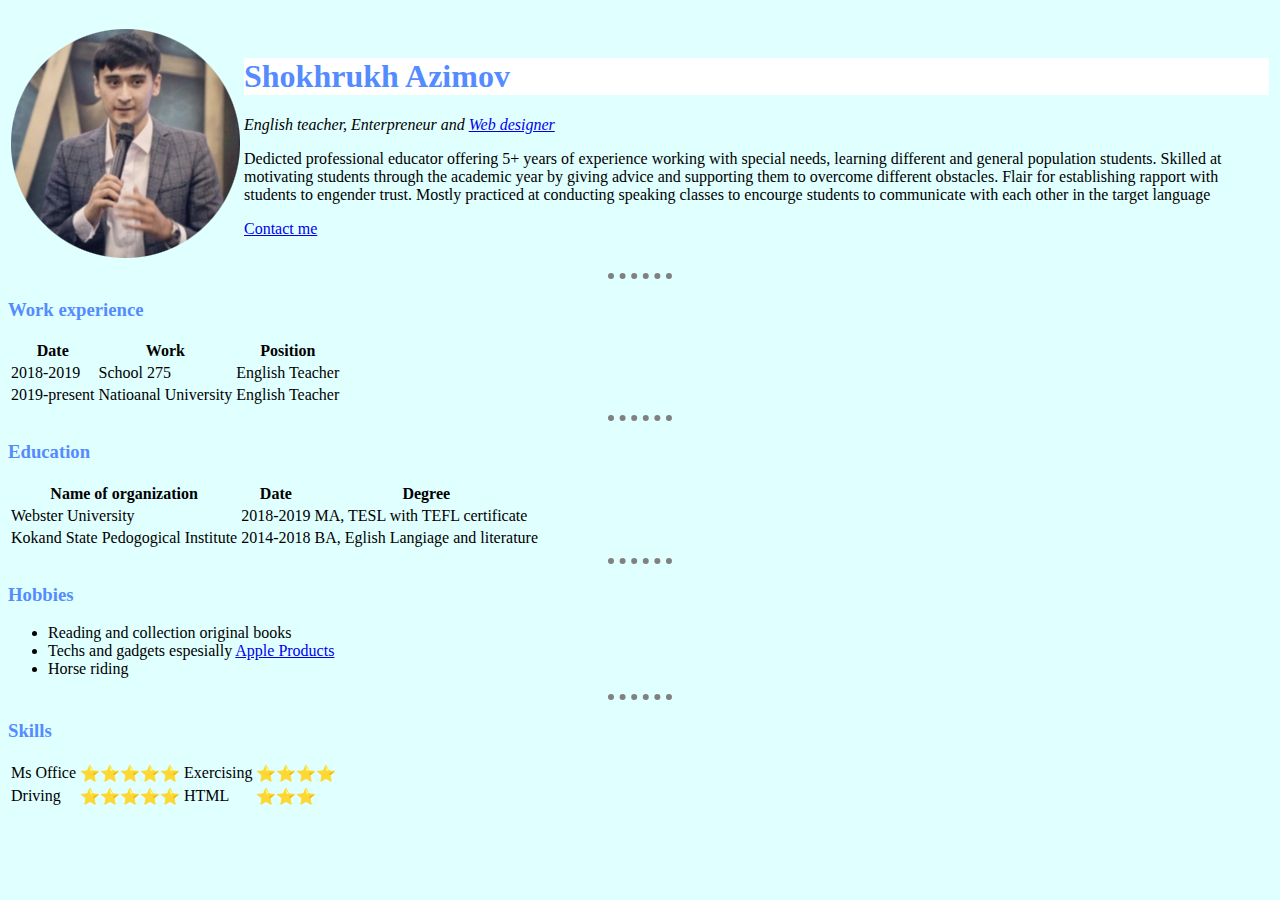
<file: index.html>
<!DOCTYPE html>
<html lang="en" dir="ltr"><br>

<head>
  <meta charset="utf-8">
  <title>Shokhrukh's Personal Site</title>
  <link rel="stylesheet" href="css/styles.css">
</head>

<body>
  <table>
    <tr>
      <td><img src="images/shokhrukh.png" alt="Picture Profile"></td>
      <td><h1>Shokhrukh Azimov</h1>
      <p><em>English teacher, Enterpreneur and <a href="https://www.careerexplorer.com/careers/web-designer/">Web designer</a></em></p>
      <p>Dedicted professional educator offering 5+ years of experience working with special needs, learning different and general population students. Skilled at motivating students through the academic year by giving advice and supporting them to
        overcome different obstacles. Flair for establishing rapport with students to engender trust. Mostly practiced at conducting speaking classes to encourge students to communicate with each other in the target language</p>
      <p><a href="My-contacts.html">Contact me</a></p></td>
    </tr>
  </table>
  <hr>
  <h3>Work experience</h3>
  <table>
    <thead>
      <tr>
        <th>Date</th>
        <th>Work</th>
        <th>Position</th>
      </tr>
    </thead>
    <tbody>
      <tr>
        <td>2018-2019</td>
        <td>School 275</td>
        <td>English Teacher</td>
      </tr>
      <tr>
        <td>2019-present</td>
        <td>Natioanal University</td>
        <td>English Teacher</td>
      </tr>
    </tbody>
  </table>
  <hr>
  <h3>Education</h3>
  <table>
    <thead>
      <tr>
        <th>Name of organization</th>
        <th>Date</th>
        <th>Degree</th>
      </tr>
    </thead>
    <tbody>
      <tr>
        <td>Webster University</td>
        <td>2018-2019</td>
        <td>MA, TESL with TEFL certificate</td>
      </tr>
      <tr>
        <td>Kokand State Pedogogical Institute</td>
        <td>2014-2018</td>
        <td>BA, Eglish Langiage and literature</td>
      </tr>
    </tbody>
  </table>
  <hr>
  <h3>Hobbies</h3>
  <ul>
    <li>Reading and collection original books</li>
    <li>Techs and gadgets espesially <a href="https://www.apple.com">Apple Products</a></li>
    <li>Horse riding</li>
  </ul>
<hr>
<h3>Skills</h3>

<table>
  <tr>
    <td>Ms Office</td>
    <td>⭐️⭐️⭐️⭐️⭐️</td>
    <td>Exercising</td>
    <td>⭐️⭐️⭐️⭐️</td>
  </tr>
  <tr>
    <td>Driving</td>
    <td>⭐️⭐️⭐️⭐️⭐️</td>
    <td>HTML</td>
    <td>⭐️⭐️⭐️</td>
  </tr>
</table>
</body>

</html>
</file>
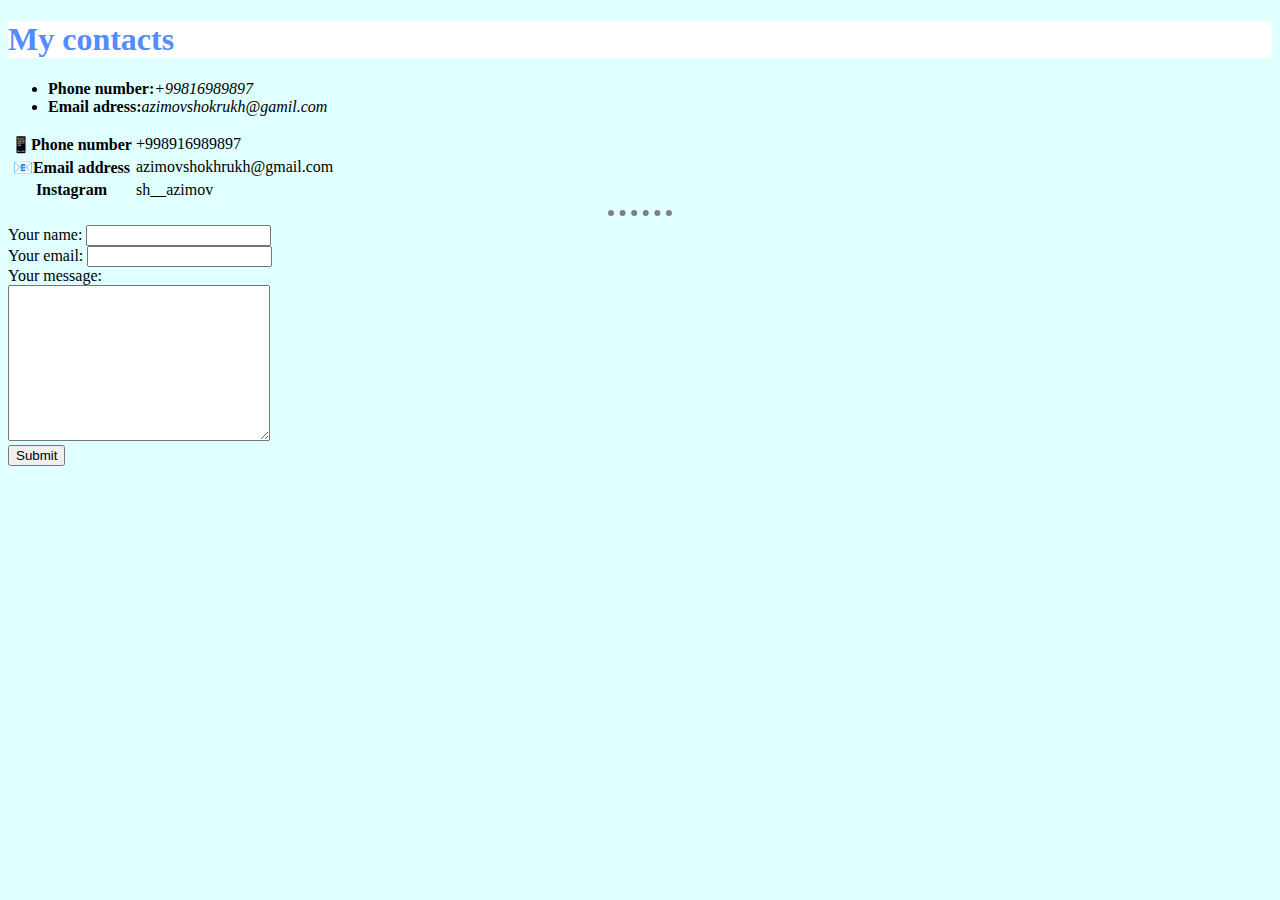
<file: My-contacts.html>
<!DOCTYPE html>
<html lang="en" dir="ltr">
  <head>
    <meta charset="utf-8">
    <title>Contact me</title>
    <link rel="stylesheet" href="css/styles.css">
  </head>
  <body>
    <h1>My contacts</h1>
    <ul>
      <li><strong>Phone number:</strong><i>+99816989897</i></li>
      <li><strong>Email adress:</strong><i>azimovshokrukh@gamil.com</i></li>
    </ul>
    <table>
      <thead>
        <tr>
          <th>📱Phone number</th>
          <td>+998916989897</td>
        </tr>
        <tr>
          <th>📧Email address</th>
          <td>azimovshokhrukh@gmail.com</td>
        </tr>
        <tr>
          <th>Instagram</th>
          <td>sh__azimov</td>
        </tr>
      </thead>
    </table> <hr>
    <form action="mailto:azimovshokhrukh@gmail.com" method="post" enctype="text/plain">
      <label>Your name:</label>
      <input type="text" name="yourName" value=""><br>
      <label>Your email:</label>
      <input type="email" name="yourEmail" value=""><br>
      <label>Your message:</label><br>
      <textarea name="yourMessage" rows="10" cols="30"></textarea><br>
      <input type="submit" name=>
    </form>
  </body>
</html>
</file>
<file: css/styles.css>
body {
  background-color: #e0ffff;
}
hr {
  border-style: none;
  border-top-style: dotted;
  border-color:grey;
  border-width: 6px;
  height: 1px;
  width: 5%;
}
h1 {
  background-color: white;
  color: #548CFF;
}
h3 {
  color: #548CFF;
}
</file>
